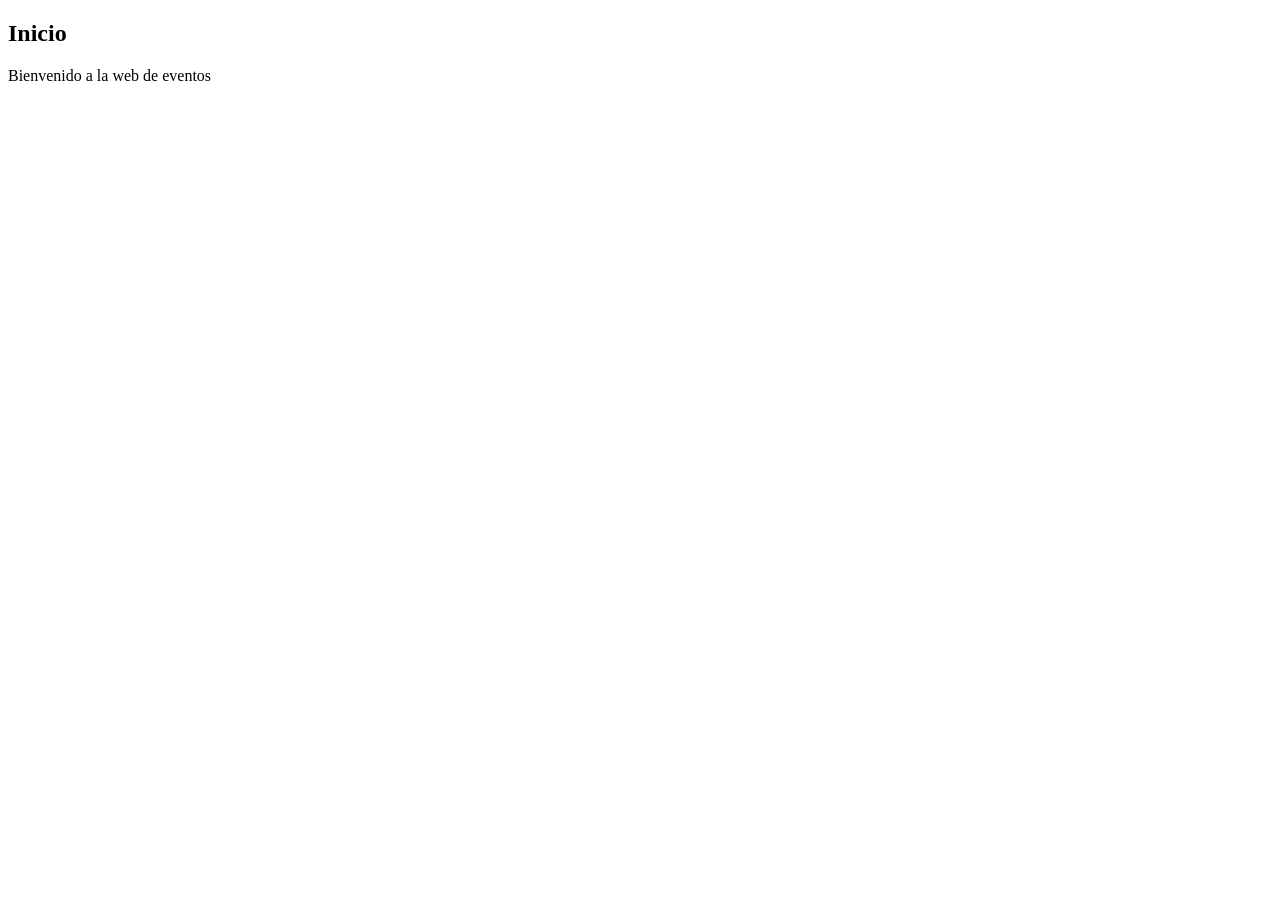
<file: SegundoCaso/src/main/resources/templates/index.html>
<!DOCTYPE html>
<html xmlns="http://www.w3.org/1999/xhtml"
      xmlns:th="http://www.thymeleaf.org">

    <head th:replace="~{general/fragmentos :: head}"></head>

    <body>

        <header th:replace="~{general/fragmentos :: header}"></header>

        <div class="flex-grow-1">
            <section class="container mt-4">
                <h2>Inicio</h2>
                <p>Bienvenido a la web de eventos</p>
            </section>
        </div>

        <footer th:replace="~{general/fragmentos :: footer}"></footer>

    </body>
</html>
</file>
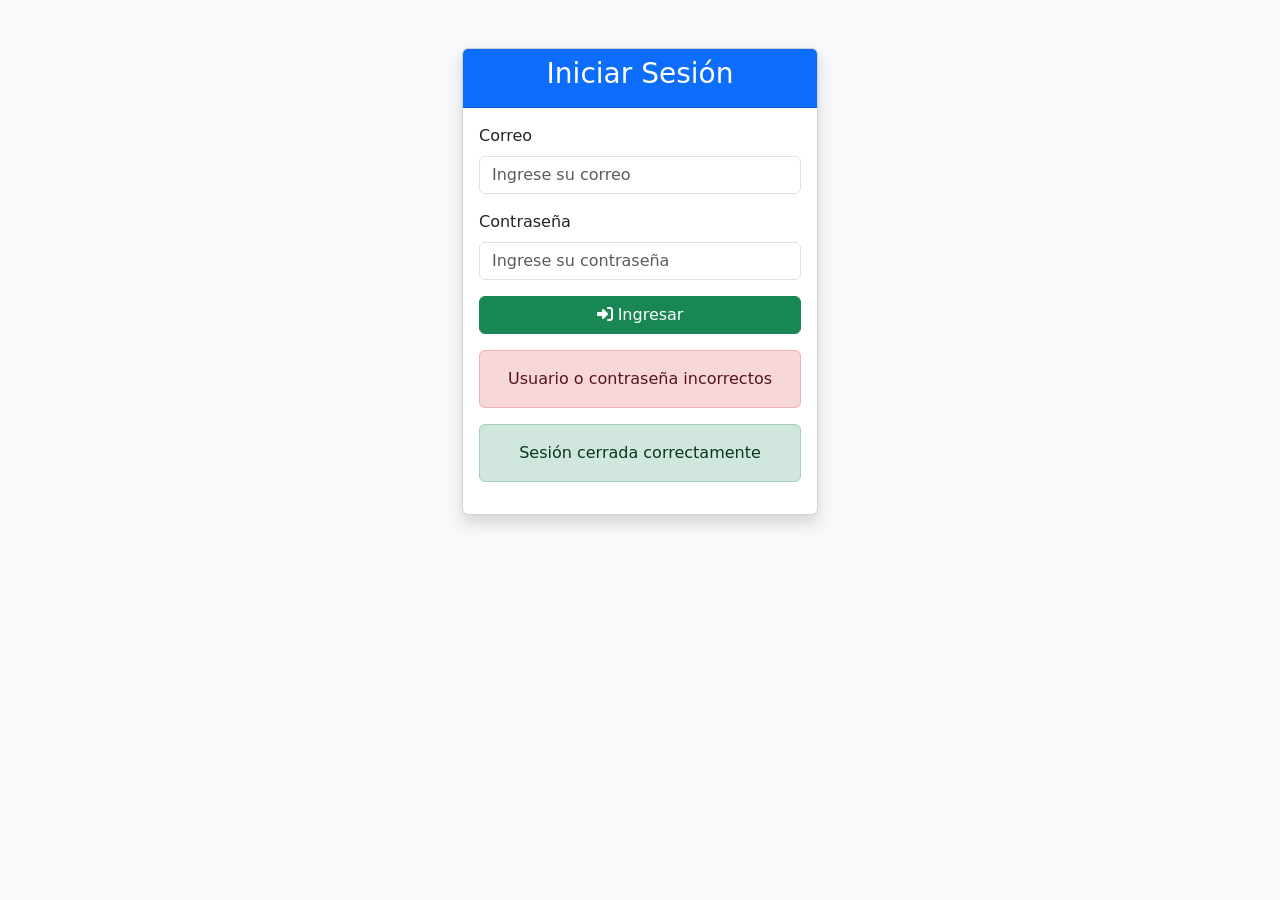
<file: SegundoCaso/src/main/resources/templates/login.html>
<!DOCTYPE html>

<html xmlns="http://www.w3.org/1999/xhtml"
      xmlns:th="http://www.thymeleaf.org">
<head>
    <meta charset="UTF-8">
    <title>Login</title>

    <link href="https://cdn.jsdelivr.net/npm/bootstrap@5.3.3/dist/css/bootstrap.min.css" rel="stylesheet">
    <link rel="stylesheet"
          href="https://cdnjs.cloudflare.com/ajax/libs/font-awesome/6.5.0/css/all.min.css">
</head>

<body class="bg-light">

<div class="container mt-5">

    <div class="row justify-content-center">

        <div class="col-md-4">

            <div class="card shadow">

                <div class="card-header bg-primary text-white text-center">
                    <h3>Iniciar Sesión</h3>
                </div>

                <div class="card-body">

                    <form method="POST" th:action="@{/login}">

                        <div class="mb-3">
                            <label class="form-label">Correo</label>
                            <input type="text" name="username"
                                   class="form-control"
                                   placeholder="Ingrese su correo">
                        </div>

                        <div class="mb-3">
                            <label class="form-label">Contraseña</label>
                            <input type="password" name="password"
                                   class="form-control"
                                   placeholder="Ingrese su contraseña">
                        </div>

                        <div class="d-grid">
                            <button class="btn btn-success" type="submit">
                                <i class="fas fa-sign-in-alt"></i> Ingresar
                            </button>
                        </div>

                    </form>

                    <div th:if="${param.error}" class="alert alert-danger mt-3 text-center">
                        Usuario o contraseña incorrectos
                    </div>

                    <div th:if="${param.logout}" class="alert alert-success mt-3 text-center">
                        Sesión cerrada correctamente
                    </div>

                </div>

            </div>

        </div>

    </div>

</div>

</body>
</html>
</file>
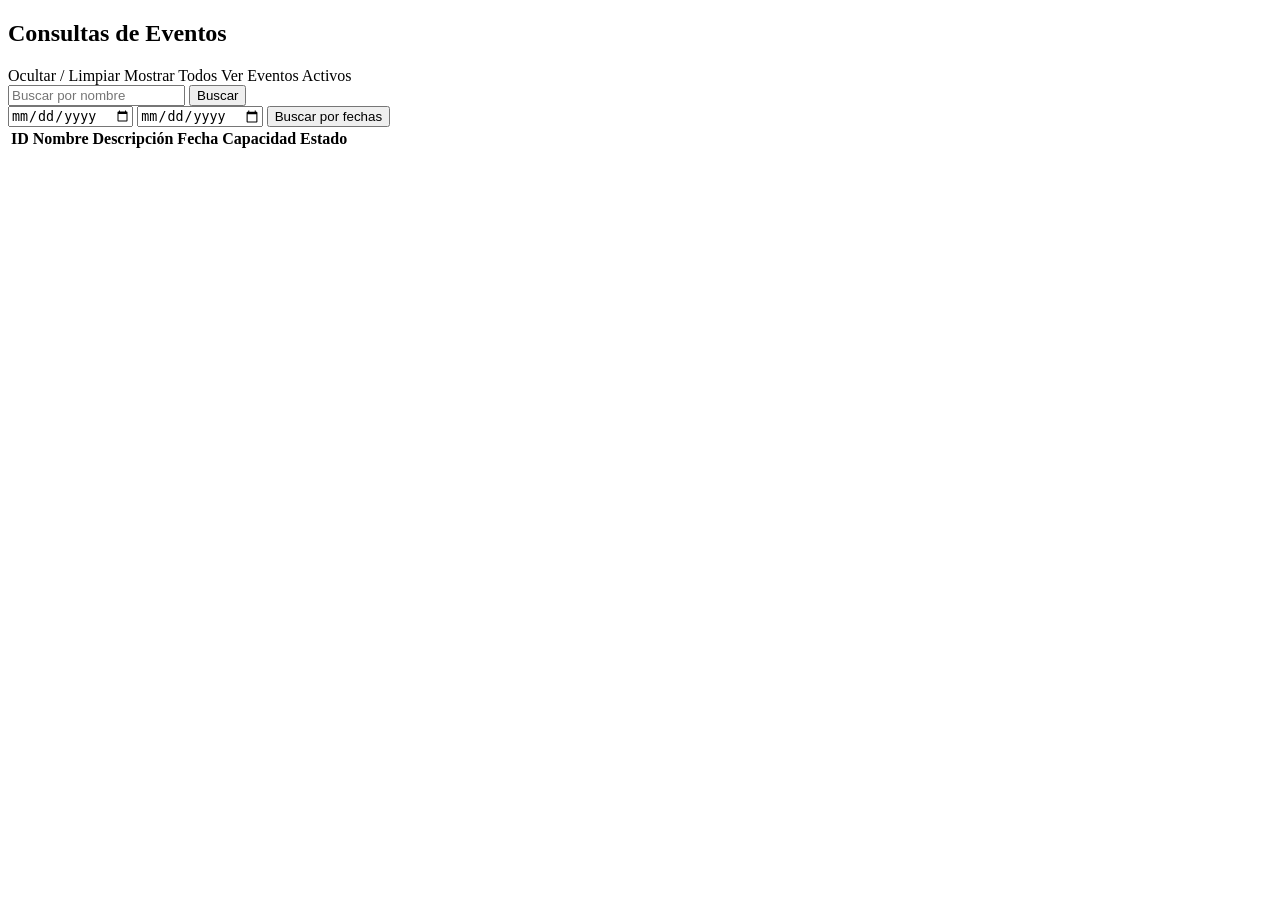
<file: SegundoCaso/src/main/resources/templates/consultas/listado.html>
<!DOCTYPE html>
<html xmlns="http://www.thymeleaf.org">

    <head th:replace="~{general/fragmentos :: head}"></head>

    <body>

        <header th:replace="~{general/fragmentos :: header}"></header>

        <div class="container mt-4">

            <h2>Consultas de Eventos</h2>

            <a th:href="@{/consultas}" class="btn btn-danger mb-3">
                Ocultar / Limpiar
            </a>

            <a th:href="@{/consultas/todos}" class="btn btn-secondary mb-3">
                Mostrar Todos
            </a>

            <a th:href="@{/consultas/activos}" class="btn btn-success mb-3">
                Ver Eventos Activos
            </a>

            <form th:action="@{/consultas/nombre}" method="post" class="mb-3">
                <input type="text" name="nombre" placeholder="Buscar por nombre"
                       class="form-control"/>
                <button type="submit" class="btn btn-primary mt-2">Buscar</button>
            </form>

            <form th:action="@{/consultas/fechas}" method="post" class="mb-3">
                <input type="date" name="inicio" class="form-control mb-2"/>
                <input type="date" name="fin" class="form-control mb-2"/>
                <button type="submit" class="btn btn-warning">Buscar por fechas</button>
            </form>

            <div th:if="${eventos != null}">

                <table class="table table-striped">

                    <thead>
                        <tr>
                            <th>ID</th>
                            <th>Nombre</th>
                            <th>Descripción</th>

                            <th th:if="${modo != 'activos'}">Fecha</th>
                            <th th:if="${modo != 'activos'}">Capacidad</th>

                            <th>Estado</th>
                        </tr>
                    </thead>

                    <tbody>
                        <tr th:each="e : ${eventos}">

                            <td th:text="${e.id}"></td>

                            <td th:text="${e.nombre}"></td>

                            <td th:text="${e.descripcion}"></td>

                            <td th:if="${modo != 'activos'}"
                                th:text="${#temporals.format(e.fecha,'dd/MM/yyyy')}">
                            </td>

                            <td th:if="${modo != 'activos'}"
                                th:text="${e.capacidad}">
                            </td>

                            <td th:text="${e.activo} ? 'Activo' : 'Inactivo'"
                                th:classappend="${e.activo} ? 'text-success' : 'text-danger'">
                            </td>

                        </tr>
                    </tbody>

                </table>

            </div>

        </div>

        <footer th:replace="~{general/fragmentos :: footer}"></footer>

    </body>
</html>
</file>
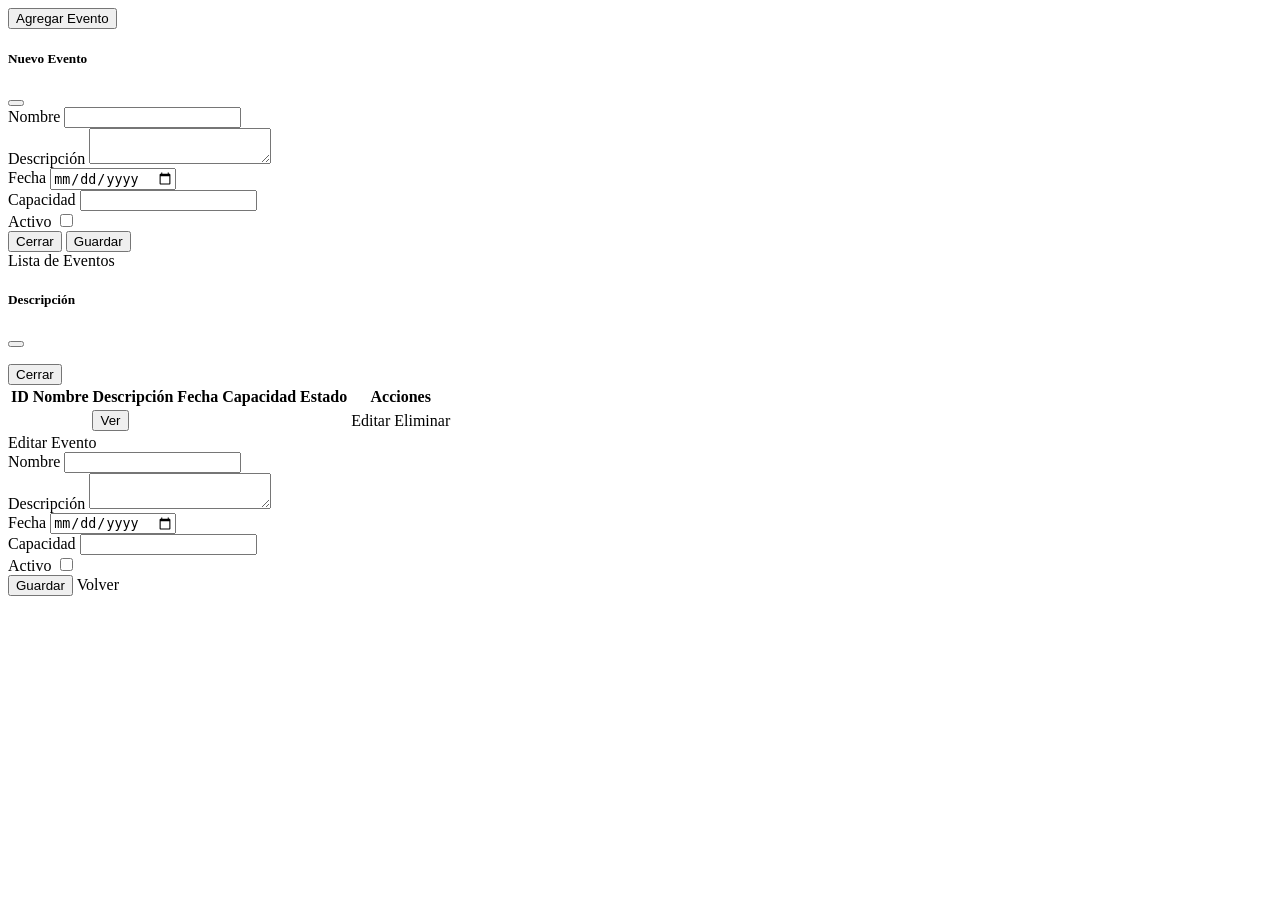
<file: SegundoCaso/src/main/resources/templates/evento/fragmentos.html>
<!DOCTYPE html>
<html xmlns="http://www.w3.org/1999/xhtml"
      xmlns:th="http://www.thymeleaf.org">

<head th:replace="~{general/fragmentos :: head}"></head>

<body>

    <section th:fragment="agregar">

        <div class="row py-3">
            <div class="col-md-3 ps-5 d-flex">
                <button type="button" class="btn btn-primary ms-2"
                        data-bs-toggle="modal"
                        data-bs-target="#agregarEventoModal">
                    Agregar Evento
                </button>
            </div>
        </div>

        <div class="modal fade" id="agregarEventoModal" tabindex="-1">
            <div class="modal-dialog">
                <div class="modal-content">

                    <div class="modal-header bg-primary text-white">
                        <h5 class="modal-title">Nuevo Evento</h5>
                        <button type="button" class="btn-close"
                                data-bs-dismiss="modal"></button>
                    </div>

                    <form th:action="@{/evento/guardar}"
                          th:object="${evento}"
                          method="post">

                        <div class="modal-body">

                            <div class="mb-3">
                                <label>Nombre</label>
                                <input type="text" th:field="*{nombre}"
                                       class="form-control" required>
                            </div>

                            <div class="mb-3">
                                <label>Descripción</label>
                                <textarea th:field="*{descripcion}"
                                          class="form-control"></textarea>
                            </div>

                            <div class="mb-3">
                                <label>Fecha</label>
                                <input type="date" th:field="*{fecha}"
                                       class="form-control">
                            </div>

                            <div class="mb-3">
                                <label>Capacidad</label>
                                <input type="number" th:field="*{capacidad}"
                                       class="form-control">
                            </div>

                            <div class="mb-3">
                                <label>Activo</label>
                                <input type="checkbox" th:field="*{activo}">
                            </div>

                        </div>

                        <div class="modal-footer">
                            <button type="button" class="btn btn-secondary"
                                    data-bs-dismiss="modal">
                                Cerrar
                            </button>

                            <button type="submit"
                                    class="btn btn-success">
                                Guardar
                            </button>
                        </div>

                    </form>

                </div>
            </div>
        </div>

    </section>

    <section th:fragment="listado">

        <div class="card mt-3">
            <div class="card-header bg-success text-white">
                Lista de Eventos
            </div>

            <div class="card-body">

                <table class="table table-striped">

                    <thead>
                        <tr>
                            <th>ID</th>
                            <th>Nombre</th>
                            <th>Descripción</th>
                            <th>Fecha</th>
                            <th>Capacidad</th>
                            <th>Estado</th>
                            <th sec:authorize="hasAnyRole('ROLE_ADMIN','ROLE_ORGANIZADOR')">
                                Acciones
                            </th>
                        </tr>
                    </thead>

                    <tbody>
                        <tr th:each="e : ${eventos}">

                            <td th:text="${e.id}"></td>

                            <td th:text="${e.nombre}"></td>

                            <td>
                                <button class="btn btn-info btn-sm"
                                        data-bs-toggle="modal"
                                        th:attr="data-bs-target='#desc__' + ${e.id}">
                                    Ver
                                </button>
                            </td>

                            <td th:text="${#temporals.format(e.fecha, 'dd/MM/yyyy')}"></td>

                            <td th:text="${e.capacidad}"></td>

                            <td>
                                <span th:text="${e.activo} ? 'Activo' : 'Inactivo'"
                                      th:classappend="${e.activo} ? 'text-success' : 'text-danger'">
                                </span>
                            </td>

                            <td sec:authorize="hasAnyRole('ROLE_ADMIN','ROLE_ORGANIZADOR')">

                                <a th:href="@{/evento/editar/{id}(id=${e.id})}"
                                   class="btn btn-warning btn-sm">
                                    Editar
                                </a>

                                <a th:href="@{/evento/eliminar/{id}(id=${e.id})}"
                                   class="btn btn-danger btn-sm">
                                    Eliminar
                                </a>

                            </td>

                        </tr>

                        <div th:each="e : ${eventos}">
                            <div class="modal fade"
                                 th:id="'desc__' + ${e.id}"
                                 tabindex="-1">

                                <div class="modal-dialog">
                                    <div class="modal-content">

                                        <div class="modal-header bg-info text-white">
                                            <h5 class="modal-title">Descripción</h5>
                                            <button type="button" class="btn-close"
                                                    data-bs-dismiss="modal"></button>
                                        </div>

                                        <div class="modal-body">
                                            <p th:text="${e.descripcion}"></p>
                                        </div>

                                        <div class="modal-footer">
                                            <button class="btn btn-secondary"
                                                    data-bs-dismiss="modal">
                                                Cerrar
                                            </button>
                                        </div>

                                    </div>
                                </div>

                            </div>
                        </div>

                    </tbody>

                </table>

            </div>
        </div>

    </section>

    <section th:fragment="editar">

        <div class="row mt-4">
            <div class="col-md-8 offset-md-2">

                <div class="card">
                    <div class="card-header bg-warning">
                        Editar Evento
                    </div>

                    <div class="card-body">

                        <form th:action="@{/evento/guardar}"
                              th:object="${evento}"
                              method="post">

                            <input type="hidden" th:field="*{id}">

                            <div class="mb-3">
                                <label>Nombre</label>
                                <input type="text" th:field="*{nombre}"
                                       class="form-control">
                            </div>

                            <div class="mb-3">
                                <label>Descripción</label>
                                <textarea th:field="*{descripcion}"
                                          class="form-control"></textarea>
                            </div>

                            <div class="mb-3">
                                <label>Fecha</label>
                                <input type="date" th:field="*{fecha}"
                                       class="form-control">
                            </div>

                            <div class="mb-3">
                                <label>Capacidad</label>
                                <input type="number" th:field="*{capacidad}"
                                       class="form-control">
                            </div>

                            <div class="mb-3">
                                <label>Activo</label>
                                <input type="checkbox" th:field="*{activo}">
                            </div>

                            <button type="submit"
                                    class="btn btn-success">
                                Guardar
                            </button>

                            <a th:href="@{/evento/listado}"
                               class="btn btn-secondary">
                                Volver
                            </a>

                        </form>

                    </div>
                </div>

            </div>
        </div>

    </section>

</body>
</html>
</file>
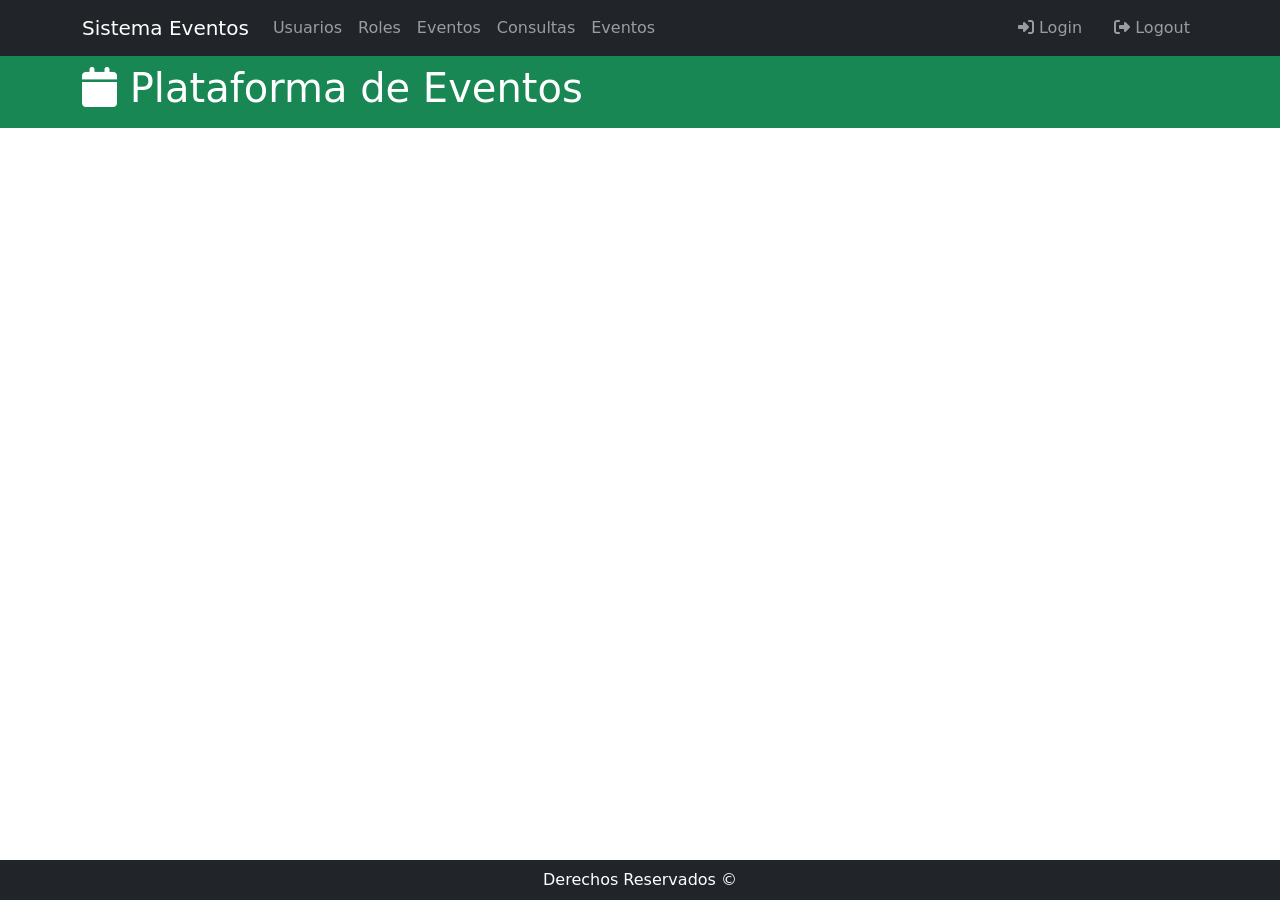
<file: SegundoCaso/src/main/resources/templates/general/fragmentos.html>
<!DOCTYPE html>
<html xmlns="http://www.w3.org/1999/xhtml"
      xmlns:th="http://www.thymeleaf.org"      
      xmlns:sec="http://www.thymeleaf.org/thymeleaf-extras-springsecurity6">

    <head th:fragment="head">
        <title>Sistema Eventos</title>
        <meta charset="UTF-8"/>

        <link rel="icon" type="image/png" sizes="16x16" href="/fav/favicon-16x16.png"/>
        <link rel="icon" type="image/png" sizes="32x32" href="/fav/favicon-32x32.png"/>
        <link rel="icon" type="image/png" sizes="96x96" href="/fav/favicon-96x96.png"/>
        <link rel="icon" type="image/png" sizes="256x256" href="/fav/favicon-256x256.png"/>

        <link href="https://cdn.jsdelivr.net/npm/bootstrap@5.3.2/dist/css/bootstrap.min.css" rel="stylesheet"/>
        <link href="https://cdnjs.cloudflare.com/ajax/libs/font-awesome/6.5.0/css/all.min.css" rel="stylesheet"/>

        <script th:src="@{/js/rutinas.js}"></script>
        <script src="https://cdn.jsdelivr.net/npm/bootstrap@5.3.2/dist/js/bootstrap.bundle.min.js"></script>

        <link th:href="@{/css/estilos.css}" rel="stylesheet"/>

        <meta name="_csrf" th:content="${_csrf.token}"/>
        <meta name="_csrf_header" th:content="${_csrf.headerName}"/>
    </head>

    <body class="d-flex flex-column min-vh-100">

        <header th:fragment="header" class="header d-print-none">

            <nav class="navbar navbar-expand-sm bg-dark navbar-dark">
                <div class="container">

                    <a th:href="@{/}" class="navbar-brand">
                        Sistema Eventos
                    </a>

                    <div class="collapse navbar-collapse">

                        <ul class="navbar-nav">

                            <!-- ADMIN -->
                            <li class="nav-item" sec:authorize="hasRole('ROLE_ADMIN')">
                                <a class="nav-link" th:href="@{/usuario/listado}">
                                    Usuarios
                                </a>
                            </li>

                            <li class="nav-item" sec:authorize="hasRole('ROLE_ADMIN')">
                                <a class="nav-link" th:href="@{/rol/listado}">
                                    Roles
                                </a>
                            </li>

                            <!-- ADMIN + ORGANIZADOR -->
                            <li class="nav-item" sec:authorize="hasAnyRole('ROLE_ADMIN','ROLE_ORGANIZADOR')">
                                <a class="nav-link" th:href="@{/evento/listado}">
                                    Eventos
                                </a>
                            </li>

                            <!-- CONSULTAS SOLO ADMIN -->
                            <li class="nav-item" sec:authorize="hasRole('ROLE_ADMIN')">
                                <a class="nav-link" th:href="@{/consultas}">
                                    Consultas
                                </a>
                            </li>

                            <!-- CLIENTE SOLO VE EVENTOS (opcional link público si quieres) -->
                            <li class="nav-item" sec:authorize="hasRole('ROLE_CLIENTE')">
                                <a class="nav-link" th:href="@{/evento/listado}">
                                    Eventos
                                </a>
                            </li>

                        </ul>

                        <ul class="navbar-nav ms-auto">

                            <li class="nav-item" sec:authorize="!isAuthenticated()">
                                <a class="nav-link" th:href="@{/login}">
                                    <i class="fas fa-sign-in-alt"></i> Login
                                </a>
                            </li>

                            <li class="nav-item" sec:authorize="isAuthenticated()">
                                <a class="nav-link">
                                    <span sec:authentication="name"></span>
                                </a>
                            </li>

                            <li class="nav-item" sec:authorize="isAuthenticated()">
                                <form method="post" th:action="@{/logout}">
                                    <button class="btn nav-link" type="submit">
                                        <i class="fas fa-sign-out-alt"></i> Logout
                                    </button>
                                </form>
                            </li>

                        </ul>

                    </div>
                </div>
            </nav>

            <section class="py-2 bg-success text-white">
                <div class="container">
                    <h1><i class="fas fa-calendar"></i> Plataforma de Eventos</h1>
                </div>
            </section>

        </header>

        <div class="flex-grow-1"></div>

        <footer th:fragment="footer"
                class="mt-auto p-2 bg-dark text-white text-center">

            <p class="mb-0">Derechos Reservados &copy;</p>

        </footer>

    </body>
</html>
</file>
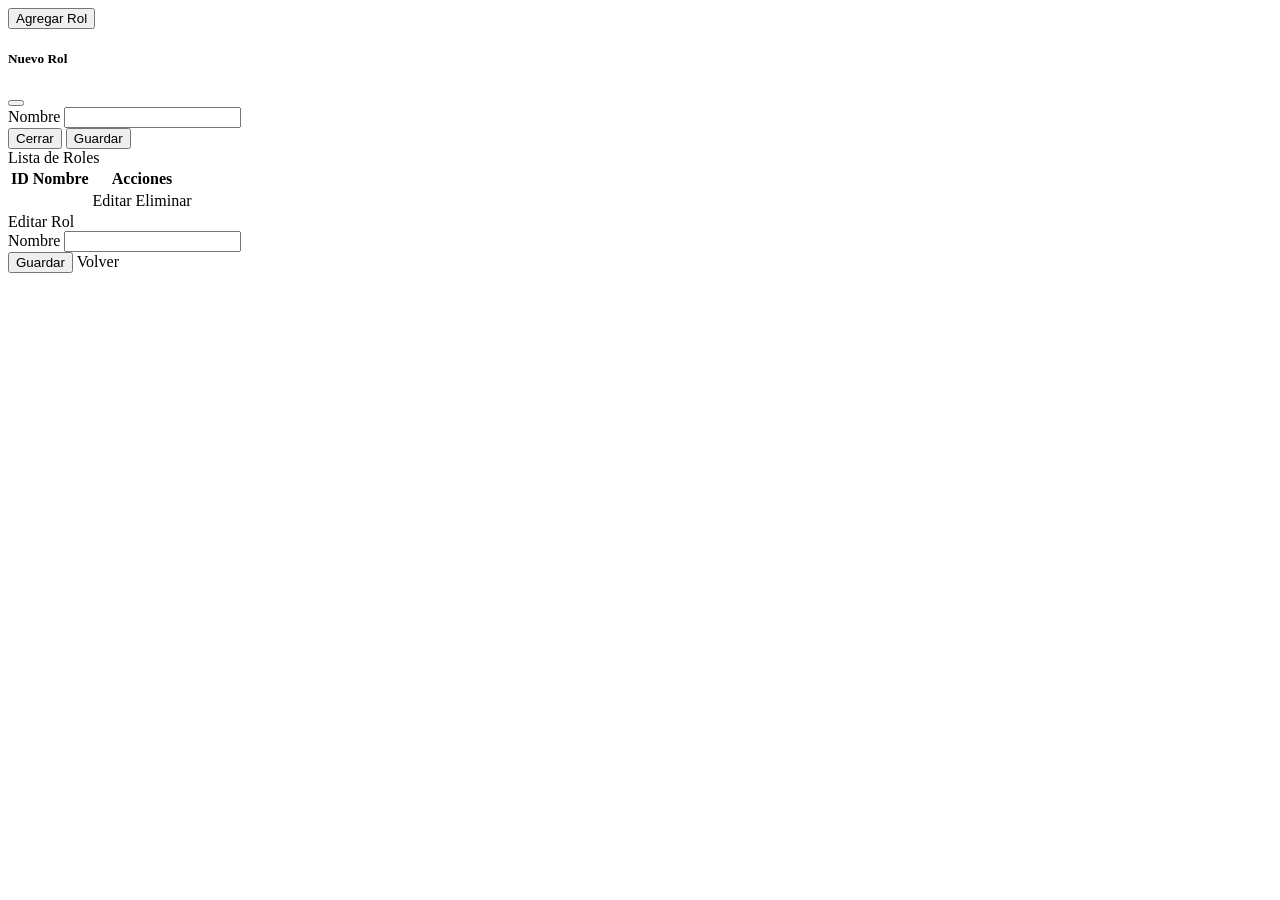
<file: SegundoCaso/src/main/resources/templates/rol/fragmentos.html>
<!DOCTYPE html>
<html xmlns="http://www.w3.org/1999/xhtml"
      xmlns:th="http://www.thymeleaf.org">

<head th:replace="~{general/fragmentos :: head}"></head>

<body>

    <section th:fragment="agregar">

        <div class="row py-3">
            <div class="col-md-3 ps-5 d-flex">
                <button type="button" class="btn btn-primary ms-2"
                        data-bs-toggle="modal"
                        data-bs-target="#agregarRolModal">
                    Agregar Rol
                </button>
            </div>
        </div>

        <div class="modal fade" id="agregarRolModal" tabindex="-1">
            <div class="modal-dialog">
                <div class="modal-content">

                    <div class="modal-header bg-primary text-white">
                        <h5 class="modal-title">Nuevo Rol</h5>
                        <button type="button" class="btn-close"
                                data-bs-dismiss="modal"></button>
                    </div>

                    <form th:action="@{/rol/guardar}"
                          th:object="${rol}"
                          method="post">

                        <div class="modal-body">

                            <div class="mb-3">
                                <label>Nombre</label>
                                <input type="text"
                                       th:field="*{nombre}"
                                       class="form-control"
                                       required>
                            </div>

                        </div>

                        <div class="modal-footer">
                            <button type="button"
                                    class="btn btn-secondary"
                                    data-bs-dismiss="modal">
                                Cerrar
                            </button>

                            <button type="submit"
                                    class="btn btn-success">
                                Guardar
                            </button>
                        </div>

                    </form>

                </div>
            </div>
        </div>

    </section>



    <section th:fragment="listado">

        <div class="card mt-3">
            <div class="card-header bg-success text-white">
                Lista de Roles
            </div>

            <div class="card-body">

                <table class="table table-striped">

                    <thead>
                        <tr>
                            <th>ID</th>
                            <th>Nombre</th>
                            <th>Acciones</th>
                        </tr>
                    </thead>

                    <tbody>
                        <tr th:each="r : ${roles}">
                            <td th:text="${r.id}"></td>
                            <td th:text="${r.nombre}"></td>

                            <td>
                                <a th:href="@{/rol/editar/{id}(id=${r.id})}"
                                   class="btn btn-warning btn-sm">
                                    Editar
                                </a>

                                <a th:href="@{/rol/eliminar/{id}(id=${r.id})}"
                                   class="btn btn-danger btn-sm">
                                    Eliminar
                                </a>
                            </td>
                        </tr>
                    </tbody>

                </table>

            </div>
        </div>

    </section>



    <section th:fragment="editar">

        <div class="row mt-4">
            <div class="col-md-6 offset-md-3">

                <div class="card">
                    <div class="card-header bg-warning">
                        Editar Rol
                    </div>

                    <div class="card-body">

                        <form th:action="@{/rol/guardar}"
                              th:object="${rol}"
                              method="post">

                            <input type="hidden" th:field="*{id}">

                            <div class="mb-3">
                                <label>Nombre</label>
                                <input type="text"
                                       th:field="*{nombre}"
                                       class="form-control">
                            </div>

                            <button type="submit"
                                    class="btn btn-success">
                                Guardar
                            </button>

                            <a th:href="@{/rol/listado}"
                               class="btn btn-secondary">
                                Volver
                            </a>

                        </form>

                    </div>
                </div>

            </div>
        </div>

    </section>

</body>
</html>
</file>
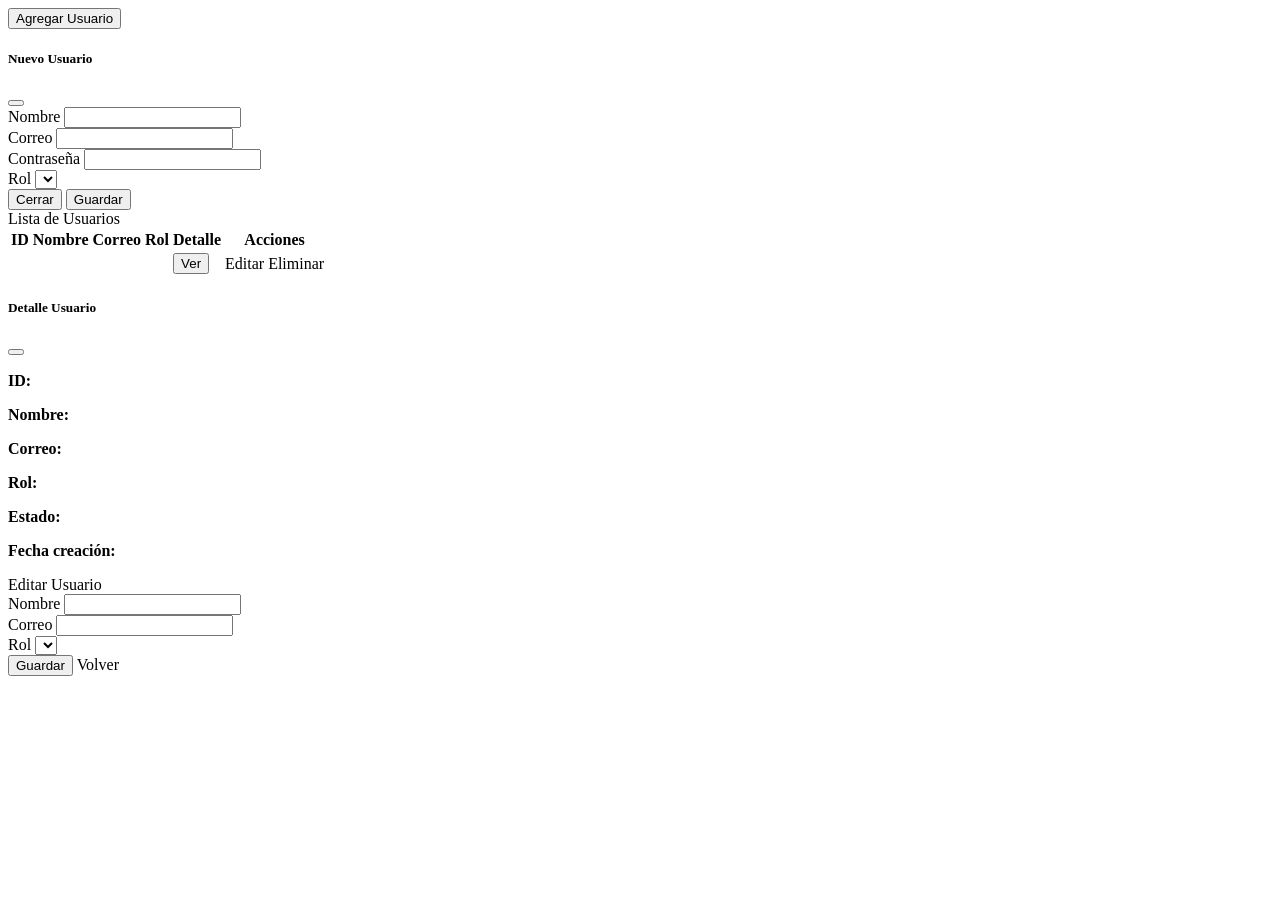
<file: SegundoCaso/src/main/resources/templates/usuario/fragmentos.html>
<!DOCTYPE html>
<html xmlns="http://www.w3.org/1999/xhtml"
      xmlns:th="http://www.thymeleaf.org">
    
<head th:replace="~{general/fragmentos :: head}"></head>

<body>

    <section th:fragment="agregar">

        <div class="row py-3">
            <div class="col-md-3 ps-5 d-flex">
                <button type="button" class="btn btn-primary ms-2"
                        data-bs-toggle="modal"
                        data-bs-target="#agregarUsuarioModal">
                    Agregar Usuario
                </button>
            </div>
        </div>

        <div class="modal fade" id="agregarUsuarioModal" tabindex="-1">
            <div class="modal-dialog">
                <div class="modal-content">

                    <div class="modal-header bg-primary text-white">
                        <h5 class="modal-title">Nuevo Usuario</h5>
                        <button type="button" class="btn-close"
                                data-bs-dismiss="modal"></button>
                    </div>

                    <form th:action="@{/usuario/guardar}"
                          th:object="${usuario}"
                          method="post">

                        <div class="modal-body">

                            <div class="mb-3">
                                <label>Nombre</label>
                                <input type="text"
                                       th:field="*{nombre}"
                                       class="form-control"
                                       required>
                            </div>

                            <div class="mb-3">
                                <label>Correo</label>
                                <input type="email"
                                       th:field="*{email}"
                                       class="form-control"
                                       required>
                            </div>

                            <div class="mb-3">
                                <label>Contraseña</label>
                                <input type="password"
                                       th:field="*{password}"
                                       class="form-control"
                                       required>
                            </div>

                            <div class="mb-3">
                                <label>Rol</label>
                                <select th:field="*{rol}"
                                        class="form-control">
                                    <option th:each="r : ${roles}"
                                            th:value="${r.id}"
                                            th:text="${r.nombre}">
                                    </option>
                                </select>
                            </div>

                        </div>

                        <div class="modal-footer">
                            <button type="button"
                                    class="btn btn-secondary"
                                    data-bs-dismiss="modal">
                                Cerrar
                            </button>

                            <button type="submit"
                                    class="btn btn-success">
                                Guardar
                            </button>
                        </div>

                    </form>

                </div>
            </div>
        </div>

    </section>


    <section th:fragment="listado">

    <div class="card mt-3">
        <div class="card-header bg-success text-white">
            Lista de Usuarios
        </div>

        <div class="card-body">

            <table class="table table-striped">

                <thead>
                    <tr>
                        <th>ID</th>
                        <th>Nombre</th>
                        <th>Correo</th>
                        <th>Rol</th>
                        <th>Detalle</th>
                        <th>Acciones</th>
                    </tr>
                </thead>

                <tbody>
                    <tr th:each="u : ${usuarios}">

                        <td th:text="${u.id}"></td>

                        <td th:text="${u.nombre}"></td>

                        <td th:text="${u.email}"></td>

                        <td th:text="${u.rol.nombre}"></td>

                        <td>
                            <button class="btn btn-info btn-sm"
                                    data-bs-toggle="modal"
                                    th:attr="data-bs-target='#detalleUsuario__' + ${u.id}">
                                Ver
                            </button>
                        </td>

                        <td>
                            <a th:href="@{/usuario/editar/{id}(id=${u.id})}"
                               class="btn btn-warning btn-sm">
                                Editar
                            </a>

                            <a th:href="@{/usuario/eliminar/{id}(id=${u.id})}"
                               class="btn btn-danger btn-sm">
                                Eliminar
                            </a>
                        </td>

                    </tr>
                </tbody>

            </table>

        </div>
    </div>

    <div th:each="u : ${usuarios}">

        <div class="modal fade"
             th:id="'detalleUsuario__' + ${u.id}"
             tabindex="-1">

            <div class="modal-dialog">

                <div class="modal-content">

                    <div class="modal-header bg-primary text-white">
                        <h5 class="modal-title">Detalle Usuario</h5>
                        <button type="button" class="btn-close"
                                data-bs-dismiss="modal"></button>
                    </div>

                    <div class="modal-body">

                        <p><strong>ID:</strong> <span th:text="${u.id}"></span></p>

                        <p><strong>Nombre:</strong> <span th:text="${u.nombre}"></span></p>

                        <p><strong>Correo:</strong> <span th:text="${u.email}"></span></p>

                        <p><strong>Rol:</strong> <span th:text="${u.rol.nombre}"></span></p>

                        <p>
                            <strong>Estado:</strong>
                            <span th:text="${u.activo} ? 'Activo' : 'Inactivo'"
                                  th:classappend="${u.activo} ? 'text-success' : 'text-danger'">
                            </span>
                        </p>

                        <p>
                            <strong>Fecha creación:</strong>
                            <span th:text="${#temporals.format(u.fechaCreacion,'dd/MM/yyyy HH:mm')}"></span>
                        </p>

                    </div>

                </div>

            </div>

        </div>

    </div>

</section>


    <section th:fragment="editar">

        <div class="row mt-4">
            <div class="col-md-8 offset-md-2">

                <div class="card">
                    <div class="card-header bg-warning">
                        Editar Usuario
                    </div>

                    <div class="card-body">

                        <form th:action="@{/usuario/guardar}"
                              th:object="${usuario}"
                              method="post">

                            <input type="hidden" th:field="*{id}">

                            <div class="mb-3">
                                <label>Nombre</label>
                                <input type="text"
                                       th:field="*{nombre}"
                                       class="form-control">
                            </div>

                            <div class="mb-3">
                                <label>Correo</label>
                                <input type="email"
                                       th:field="*{email}"
                                       class="form-control">
                            </div>

                            <div class="mb-3">
                                <label>Rol</label>
                                <select th:field="*{rol}"
                                        class="form-control">
                                    <option th:each="r : ${roles}"
                                            th:value="${r.id}"
                                            th:text="${r.nombre}">
                                    </option>
                                </select>
                            </div>

                            <button type="submit"
                                    class="btn btn-success">
                                Guardar
                            </button>

                            <a th:href="@{/usuario/listado}"
                               class="btn btn-secondary">
                                Volver
                            </a>

                        </form>

                    </div>
                </div>

            </div>
        </div>

    </section>

</body>
</html>
</file>
